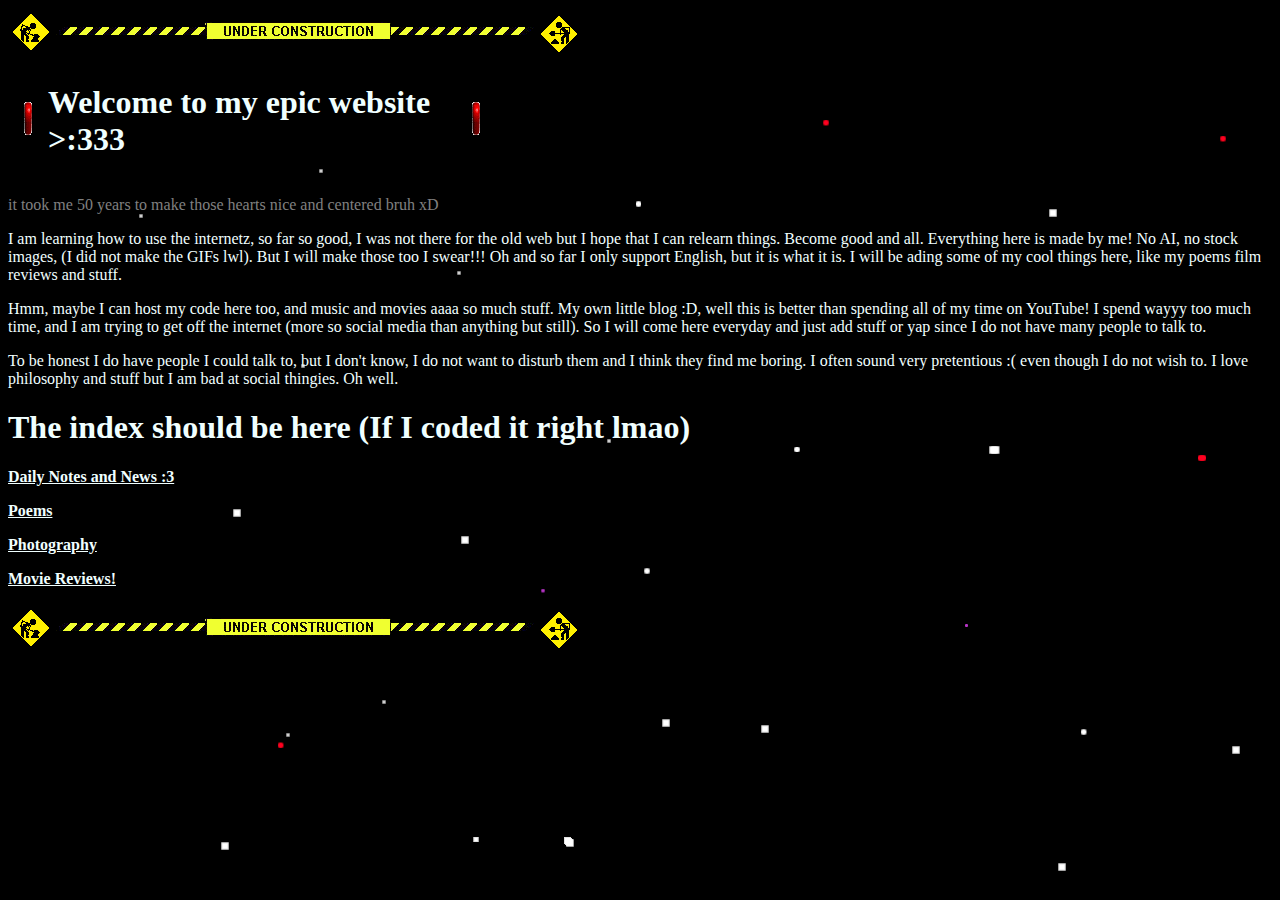
<file: index.html>
<!DOCTYPE html>
<html>
<head>
    <link rel="stylesheet" href="styles.css">
<title>Welcome</title>
</head>
<body>
    <!-- cool begin page thing-->
    <!-- I figured out how to add a backround!! Yayyy :DD oh and GIFs too, this is so fun.-->
    <img src="construction.gif">
    <div class="container">
        <div class="image">
            <img src="heart.gif">
        </div>
        <div class="text">
            <h1>Welcome to my epic website >:333</h1> 
        </div>
        <div class="image">
            <img src="heart.gif">
        </div>
    </div>
    <p style="color: gray;"> it took me 50 years to make those hearts nice and centered bruh xD</p>
    <p>I am learning how to use the internetz, so far so good, I was not there for the old web but I hope that I can relearn things. Become good and all. Everything here is made by me! No AI, no stock images, (I did not make the GIFs lwl). But I will make those too I swear!!! Oh and so far I only support English, but it is what it is. I will be ading some of my cool things here, like my poems film reviews and stuff. </p>
    <p> Hmm, maybe I can host my code here too, and music and movies aaaa so much stuff. My own little blog :D, well this is better than spending all of my time on YouTube! I spend wayyy too much time, and I am trying to get off the internet (more so social media than anything but still). So I will come here everyday and just add stuff or yap since I do not have many people to talk to. </p>
    <P> To be honest I do have people I could talk to, but I don't know, I do not want to disturb them and I think they find me boring. I often sound very pretentious :( even though I do not wish to. I love philosophy and stuff but I am bad at social thingies. Oh well. </P>
    
    <h1> The index should be here (If I coded it right lmao)</h1>
    <a href="notes.html" > <b>Daily Notes and News :3 </b></a>
    <p></p>
    <a href="poems.html" > <b> Poems </b></a>
    <p></p>
    <a href="images.html"> <b> Photography </b></a>
    <p></p>
    <a href="movie_reviews.html" > <b>Movie Reviews!</b> </a>
    <p></p>
    <!-- cool epic end page thing-->
    <img src="construction.gif">

</body>

</html>
</file>
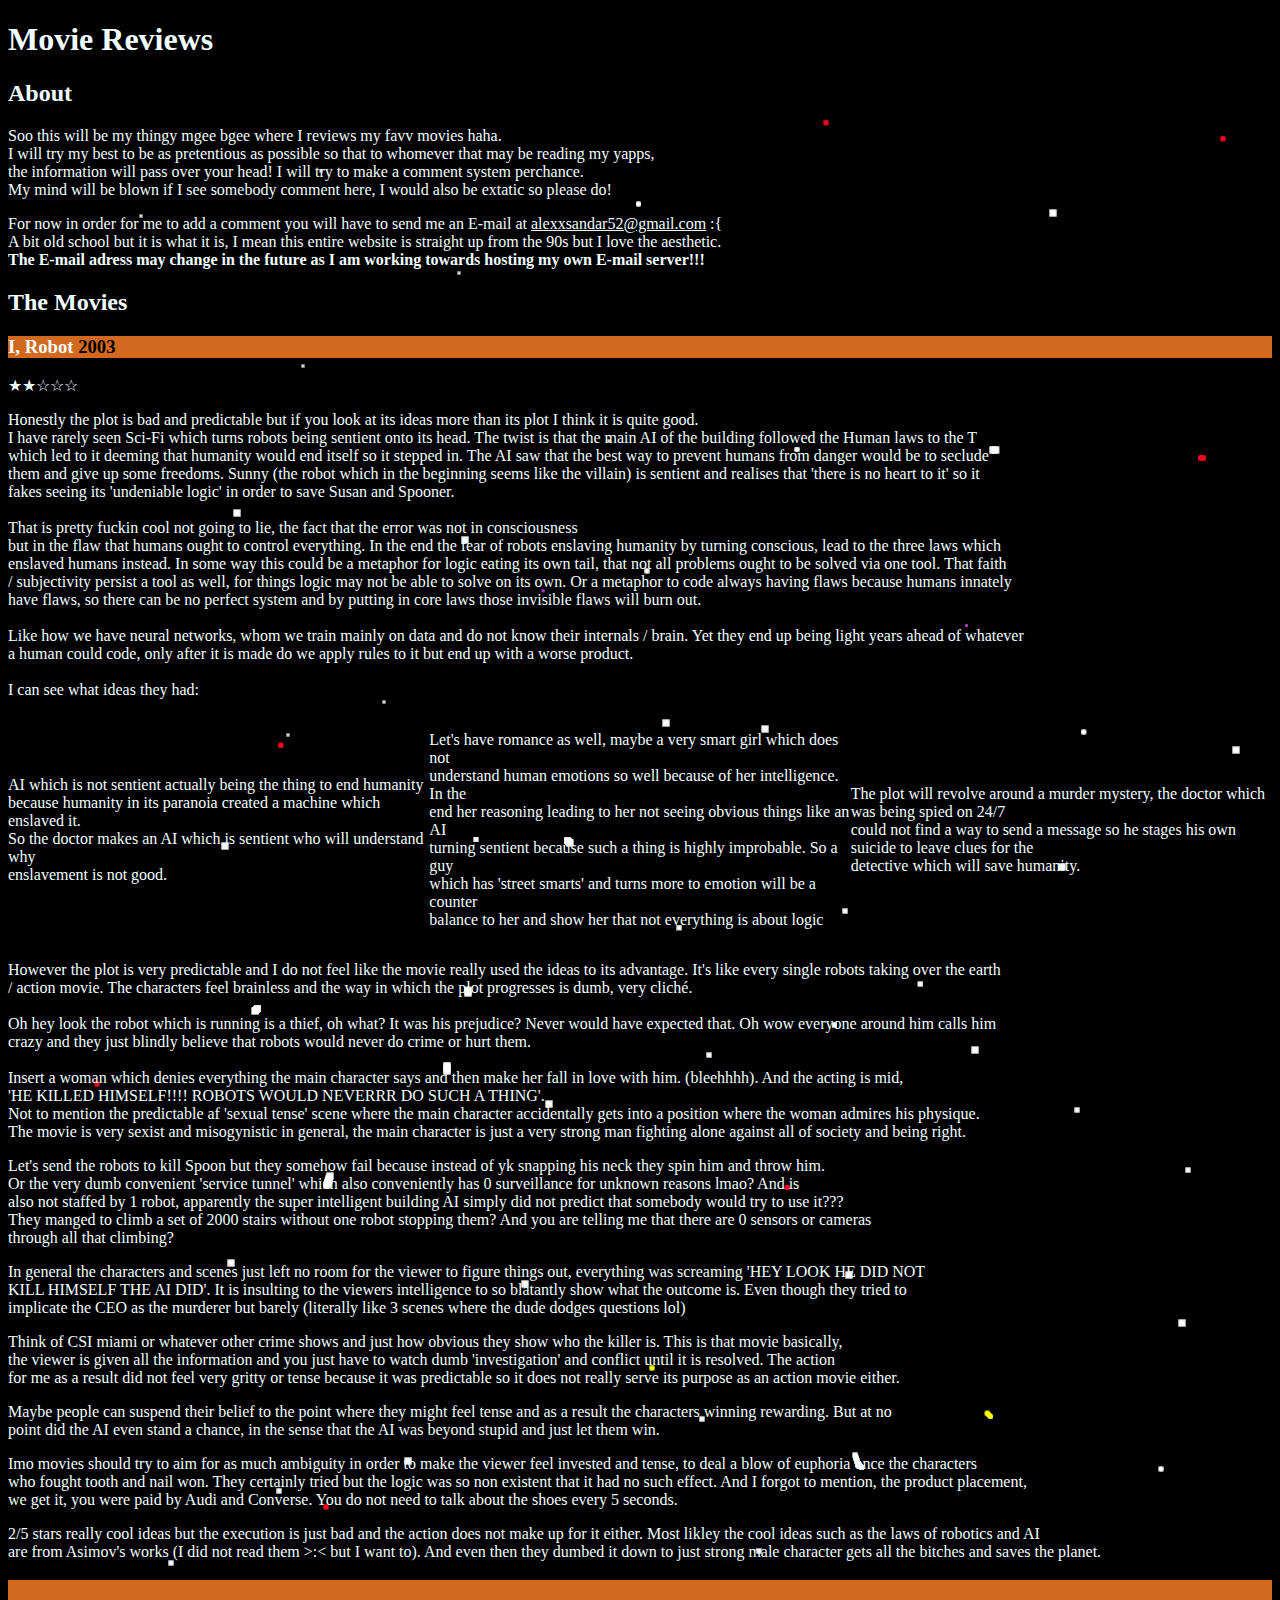
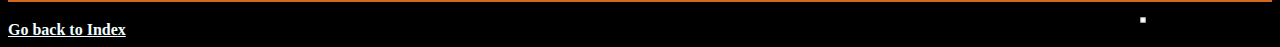
<file: movie_reviews.html>
<!DOCTYPE html>
<head>
    <link rel="stylesheet" href="styles.css" >
</head>
<style>
    h2 {color: azure;}
    h3 {color: azure;}
    .container { display: grid; align-items: center; grid-template-columns: 1fr 1fr 1fr;}
</style>
<title> Moview Reviews</title>
<body>
    <h1>Movie Reviews</h1>
    <h2>About</h2>
    <p> Soo this will be my thingy mgee bgee where I reviews my favv movies haha. 
    <br> I will try my best to be as pretentious as possible so that to whomever that may be reading my yapps,
    <br> the information will pass over your head! I will try to make a comment system perchance. 
    <br> My mind will be blown if I see somebody comment here, I would also be extatic so please do! </p>

    <p>For now in order for me to add a comment you will have to send me an E-mail at <a href="mailto: alexxsandar52@gmail.com">alexxsandar52@gmail.com</a> :{
        <br> A bit old school but it is what it is, I mean this entire website is straight up from the 90s but I love the aesthetic.
        <br> <b>The E-mail adress may change in the future as I am working towards hosting my own E-mail server!!!</b>
    </p>

    <h2>The Movies</h2>
    
    <h3 style="background-color:chocolate;">I, Robot <span style="color: black;" > <b> 2003 </b></span></h3>
    <p>&starf;&starf;&star;&star;&star;</p>
    <p>Honestly the plot is bad and predictable but if you look at its ideas more than its plot I think it is quite good. 
    <br>I have rarely seen Sci-Fi which turns robots being sentient onto its head. The twist is that the main AI of the building followed the Human laws to the T 
    <br>which led to it deeming that humanity would end itself so it stepped in. The AI saw that the best way to prevent humans from danger would be to seclude 
    <br>them and give up some freedoms. Sunny (the robot which in the beginning seems like the villain) is sentient and realises that 'there is no heart to it' so it 
    <br>fakes seeing its 'undeniable logic' in order to save Susan and Spooner. 
    <br>
    <br>That is pretty fuckin cool not going to lie, the fact that the error was not in consciousness 
    <br>but in the flaw that humans ought to control everything. In the end the fear of robots enslaving humanity by turning conscious, lead to the three laws which 
    <br>enslaved humans instead. In some way this could be a metaphor for logic eating its own tail, that not all problems ought to be solved via one tool. That faith 
    <br>/ subjectivity persist a tool as well, for things logic may not be able to solve on its own. Or a metaphor to code always having flaws because humans innately 
    <br>have flaws, so there can be no perfect system and by putting in core laws those invisible flaws will burn out.
    <br>
    <br>Like how we have neural networks, whom we train mainly on data and do not know their internals / brain. Yet they end up being light years ahead of whatever 
    <br>a human could code, only after it is made do we apply rules to it but end up with a worse product.
    <br>
    <br>I can see what ideas they had:
</p>
<div class="container">
    <div>
        <p >
        AI which is not sentient actually being the thing to end humanity 
        <br>because humanity in its paranoia created a machine which enslaved it. 
        <br>So the doctor makes an AI which is sentient who will understand why 
        <br>enslavement is not good. </p>
    </div>
    <div>
        <p>
            Let's have romance as well, maybe a very smart girl which does not 
            <br>understand human emotions so well because of her intelligence. In the 
            <br>end her reasoning leading to her not seeing obvious things like an AI 
            <br>turning sentient because such a thing is highly improbable. So a guy 
            <br>which has 'street smarts' and turns more to emotion will be a counter 
            <br>balance to her and show her that not everything is about logic 
        </p>
    </div>

    <div>
        <p>
        The plot will revolve around a murder mystery, the doctor which was being spied on 24/7 
        <br>could not find a way to send a message so he stages his own suicide to leave clues for the
        <br> detective which will save humanity. </p></div>
    
    </div>
    <p>However the plot is very predictable and I do not feel like the movie really used the ideas to its advantage. It's like every single robots taking over the earth 
        <br>/ action movie. The characters feel brainless and the way in which the plot progresses is dumb, very cliché. 
        <br>
        <br>Oh hey look the robot which is running is a thief, oh what? It was his prejudice? Never would have expected that. Oh wow everyone around him calls him 
        <br>crazy and they just blindly believe that robots would never do crime or hurt them.
        <br>
        <br>Insert a woman which denies everything the main character says and then make her fall in love with him. (bleehhhh). And the acting is mid, 
        <br><b></b>'HE KILLED HIMSELF!!!! ROBOTS WOULD NEVERRR DO SUCH A THING'. </b>
        <br>Not to mention the predictable af 'sexual tense' scene where the main character accidentally gets into a position where the woman admires his physique. 
        <br> The movie is very sexist and misogynistic in general, the main character is just a very strong man fighting alone against all of society and being right.
    </p>
    <p>
        Let's send the robots to kill Spoon but they somehow fail because instead of yk snapping his neck they spin him and throw him. 
        <br>Or the very dumb convenient 'service tunnel' which also conveniently has 0 surveillance for unknown reasons lmao? And is 
        <br>also not staffed by 1 robot, apparently the super intelligent building AI simply did not predict that somebody would try to use it??? 
        <br>They manged to climb a set of 2000 stairs without one robot stopping them? And you are telling me that there are 0 sensors or cameras 
        <br> through all that climbing? 
    </p>
    <p>In general the characters and scenes just left no room for the viewer to figure things out, everything was screaming 'HEY LOOK HE DID NOT 
        <br>KILL HIMSELF THE AI DID'. It is insulting to the viewers intelligence to so blatantly show what the outcome is. Even though they tried to 
        <br> implicate the CEO as the murderer but barely (literally like 3 scenes where the dude dodges questions lol)    
    </p>
    <p>
        Think of CSI miami or whatever other crime shows and just how obvious they show who the killer is. This is that movie basically, 
        <br>the viewer is given all the information and you just have to watch dumb 'investigation' and conflict until it is resolved. The action
        <br> for me as a result did not feel very gritty or tense because it was predictable so it does not really serve its purpose as an action movie either. 
    </p>
    <p>
        Maybe people can suspend their belief to the point where they might feel tense and as a result the characters winning rewarding. But at no 
        <br>point did the AI even stand a chance, in the sense that the AI was beyond stupid and just let them win. 
    </p>
    <p>
        Imo movies should try to aim for as much ambiguity in order to make the viewer feel invested and tense, to deal a blow of euphoria once the characters 
        <br>who fought tooth and nail won. They certainly tried but the logic was so non existent that it had no such effect. And I forgot to mention, the product placement, 
        <br>we get it, you were paid by Audi and Converse. You do not need to talk about the shoes every 5 seconds.
    </p>
    <p> 2/5 stars really cool ideas but the execution is just bad and the action does not make up for it either. Most likley the cool ideas such as the laws of robotics and AI 
        <br> are from Asimov's works (I did not read them >:< but I want to). And even then they dumbed it down to just strong male character gets all the bitches and saves the planet.</p>
        <h3 style="background-color: chocolate; color: chocolate;" >Idk how to just put this rectangle here without the text</h3>
    <a href="index.html"><b>Go back to Index</b></a>
</body>
</file>
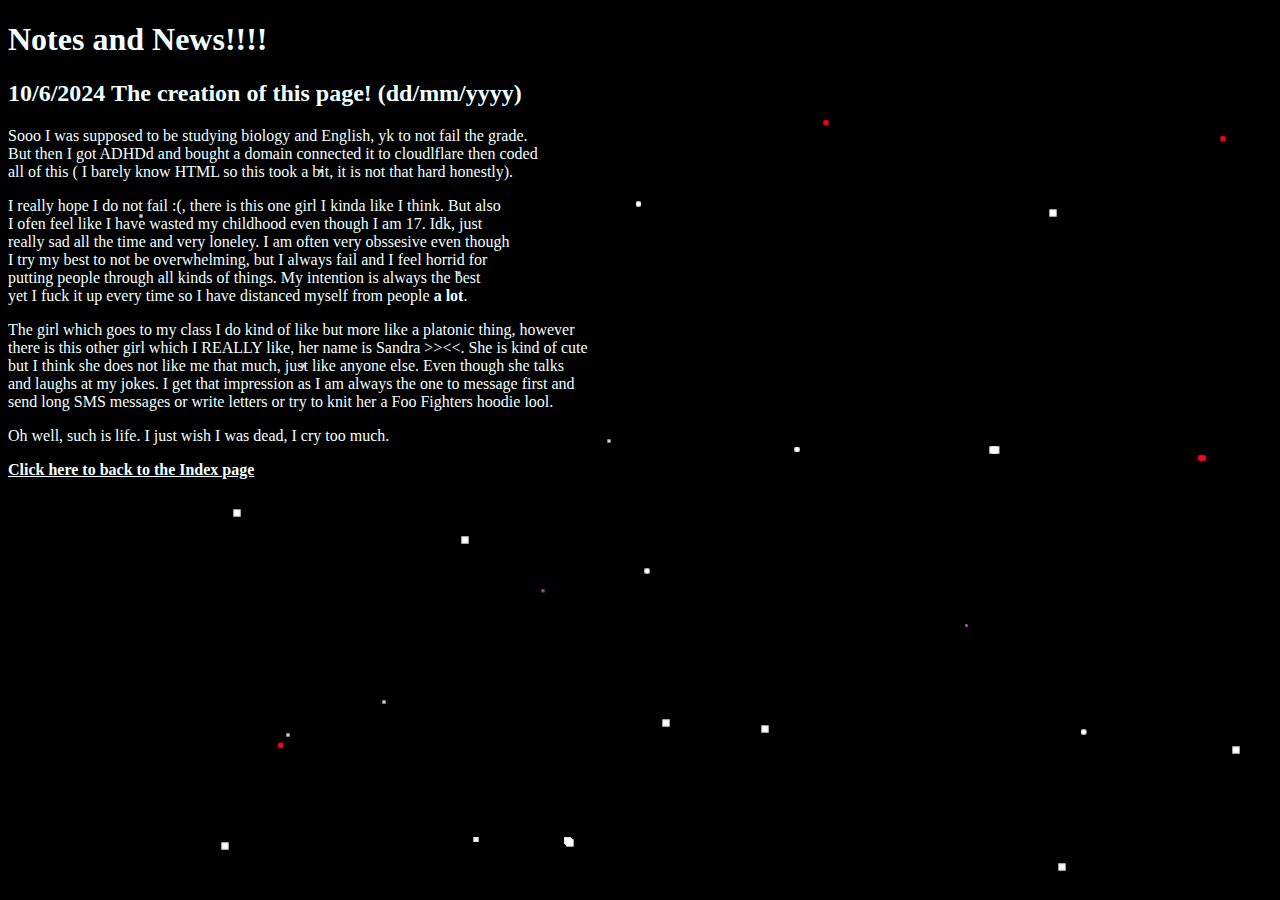
<file: notes.html>
<!DOCTYPE html>
<html>

<head>
<title>Notes :D</title>
</head>
<link rel="stylesheet" href="styles.css">
<body>
<h1> Notes and News!!!! </h1>


<h2 style="color: azure;"> 10/6/2024 The creation of this page! (dd/mm/yyyy)</h2>
<p>Sooo I was supposed to be studying biology and English, yk to not fail the grade.
    <br> But then I got ADHDd and bought a domain connected it to cloudlflare then coded
    <br> all of this ( I barely know HTML so this took a bit, it is not that hard honestly).
</p>
<p> I really hope I do not fail :(, there is this one girl I kinda like I think. But also
    <br> I ofen feel like I have wasted my childhood even though I am 17. Idk, just
    <br> really sad all the time and very loneley. I am often very obssesive even though
    <br> I try my best to not be overwhelming, but I always fail and I feel horrid for 
    <br> putting people through all kinds of things. My intention is always the best
    <br> yet I fuck it up every time so I have distanced myself from people <b> a lot</b>.
</p>
<p> The girl which goes to my class I do kind of like but more like a platonic thing, however 
    <br> there is this other girl which I  REALLY like, her name is Sandra >><<. She is kind of cute 
    <br> but I think she does not like me that much, just like anyone else. Even though she talks
    <br> and laughs at my jokes. I get that impression as I am always the one to message first and 
    <br> send long SMS messages or write letters or try to knit her a Foo Fighters hoodie lool.
</p>

<p> Oh well, such is life. I just wish I was dead, I cry too much.</p>




<a href="index.html"><b>Click here to back to the Index page</b></a>
</body>
</html>
</file>
<file: styles.css>
a   {color: azure;}
h1  {color: azure;}
p   {color: azure;}
body {background-image: url("background.png");}

.container { display: grid; align-items: center; grid-template-columns: auto 1fr 2fr;}
</file>
